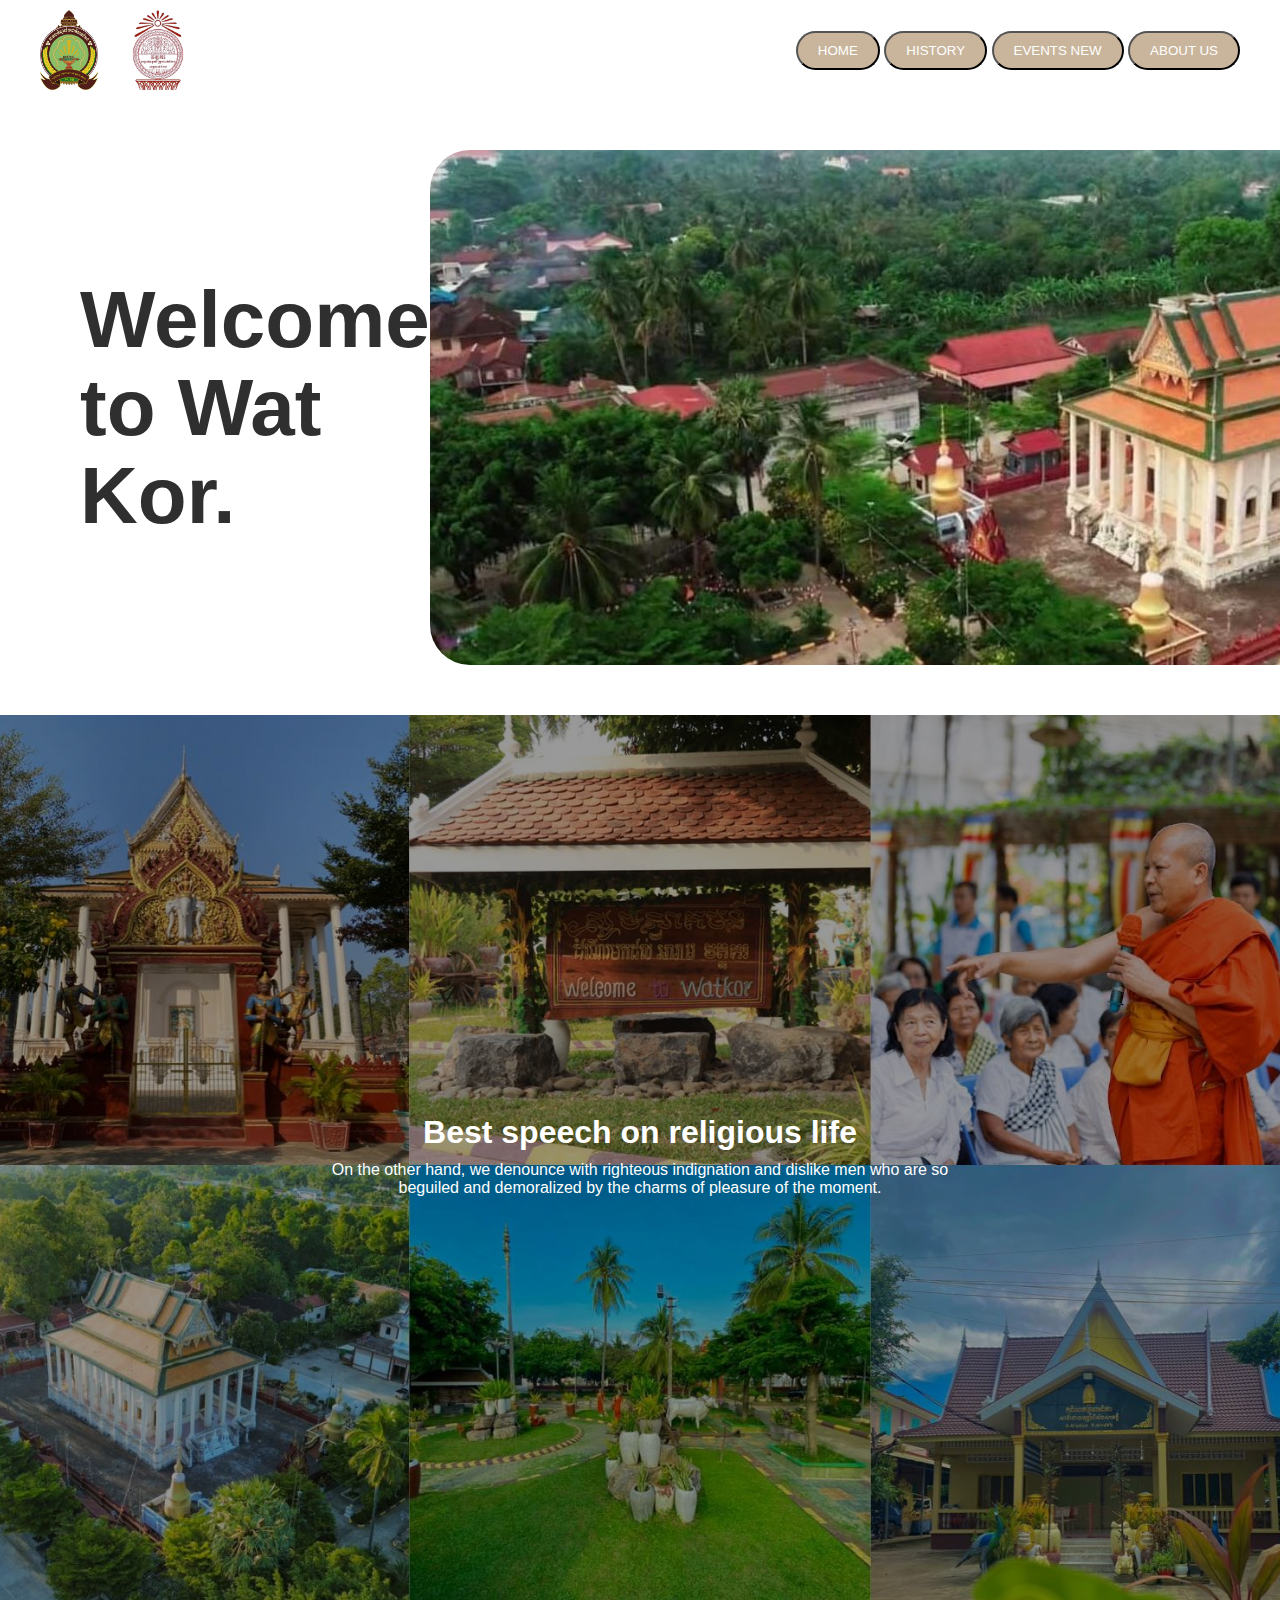
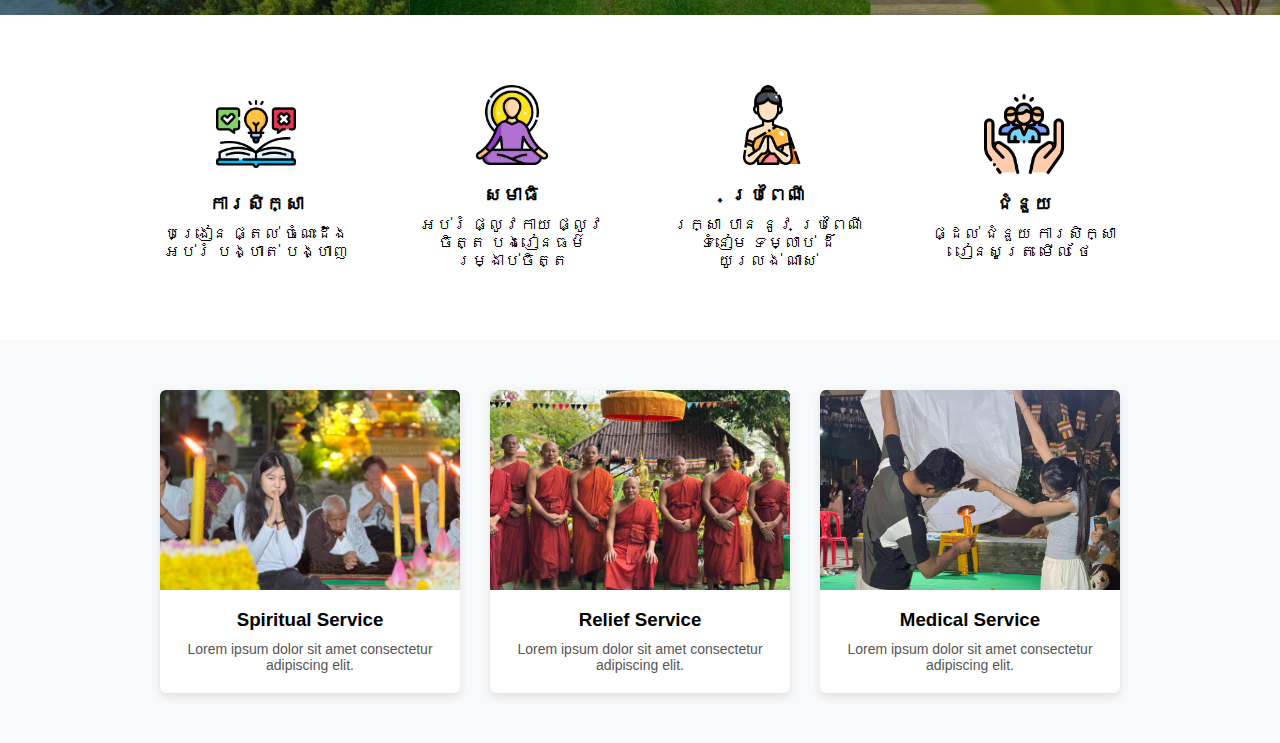
<file: index.html>
<!DOCTYPE html>
<html lang="en">
  <head>
    <link rel="stylesheet" href="index.css" />

    <title>Wat Kor</title>
    <style></style>
  </head>
  <body>
    <!-- header1-->
    <header>
      <div class="logo">
        <img src="6075458641990454748-removebg-preview.png" alt="" />
        <img
          src="572777263_1266793942141561_4388964045168427531_n-removebg-preview.png"
          alt=""
        />
      </div>
      <nav>
        <a href="index.html"> <button class="b1">HOME</button></a>
        <a href="seth.html"><button class="b1">HISTORY</button></a>
        <a href="sing.html"><button class="b1">EVENTS NEW</button></a>
        <a href="sak.html"><button class="b1">ABOUT US</button></a>
      </nav>
    </header>
    <!-- header1-->
    <section class="hero">
      <div class="hero-text">Welcome<br />to Wat<br />Kor.</div>
      <img
        class="img1"
        src="482220540_1067387298748894_7526613999396354925_n.jpg"
        alt="Wat Kor Temple"
      />
    </section>

    <header class="hero1">
      <div class="overlay"></div>
      <div class="hero1-content">
        <h2>Best speech on religious life</h2>
        <p>
          On the other hand, we denounce with righteous indignation and dislike
          men who are so beguiled and demoralized by the charms of pleasure of
          the moment.
        </p>
      </div>
    </header>

    <!-- Services Icons -->
    <section class="icons">
      <div class="icon-box">
        <img src="feasibility.png" alt="Temple" />
        <h3>ការសិក្សា</h3>
        <p>បង្រៀន ផ្តល់ ចំណេះដឹង អប់រំ បង្ហាត់ បង្ហាញ</p>
      </div>
      <div class="icon-box">
        <img src="meditation.png" alt="Puja" />
        <h3>សមាធិ</h3>
        <p>អប់រំ ផ្លូវកាយ ផ្លូវ ចិត្ត បងរៀនធម៌ រម្ងាប់ចិត្ត</p>
      </div>
      <div class="icon-box">
        <img src="hgtf.png" alt="Donation" />
        <h3>ប្រពៃណី</h3>
        <p>រក្សា បាន នូវ ប្រពៃណី ទំនៀម ទម្លាប់ ដ៏ យូរលង់ ណាស់</p>
      </div>
      <div class="icon-box">
        <img src="hhjg.png" alt="Education" />
        <h3>ជំនួយ</h3>
        <p>ផ្ដល់ ជំនួយ ការសិក្សារៀនសូត្រ មើល ថែ</p>
      </div>
    </section>

    <!-- Service Cards -->
    <section class="services">
      <div class="service-card">
        <img src="6080162241064930178.jpg" alt="Spiritual" />
        <h3>Spiritual Service</h3>
        <p>Lorem ipsum dolor sit amet consectetur adipiscing elit.</p>
      </div>
      <div class="service-card">
        <img src="6053330180203725322.jpg" alt="Relief" />
        <h3>Relief Service</h3>
        <p>Lorem ipsum dolor sit amet consectetur adipiscing elit.</p>
      </div>
      <div class="service-card">
        <img
          src="576681235_1270916351729320_8222067847161882510_n.jpg"
          alt="Medical"
        />
        <h3>Medical Service</h3>
        <p>Lorem ipsum dolor sit amet consectetur adipiscing elit.</p>
      </div>
    </section>
  </body>
</html>
</file>
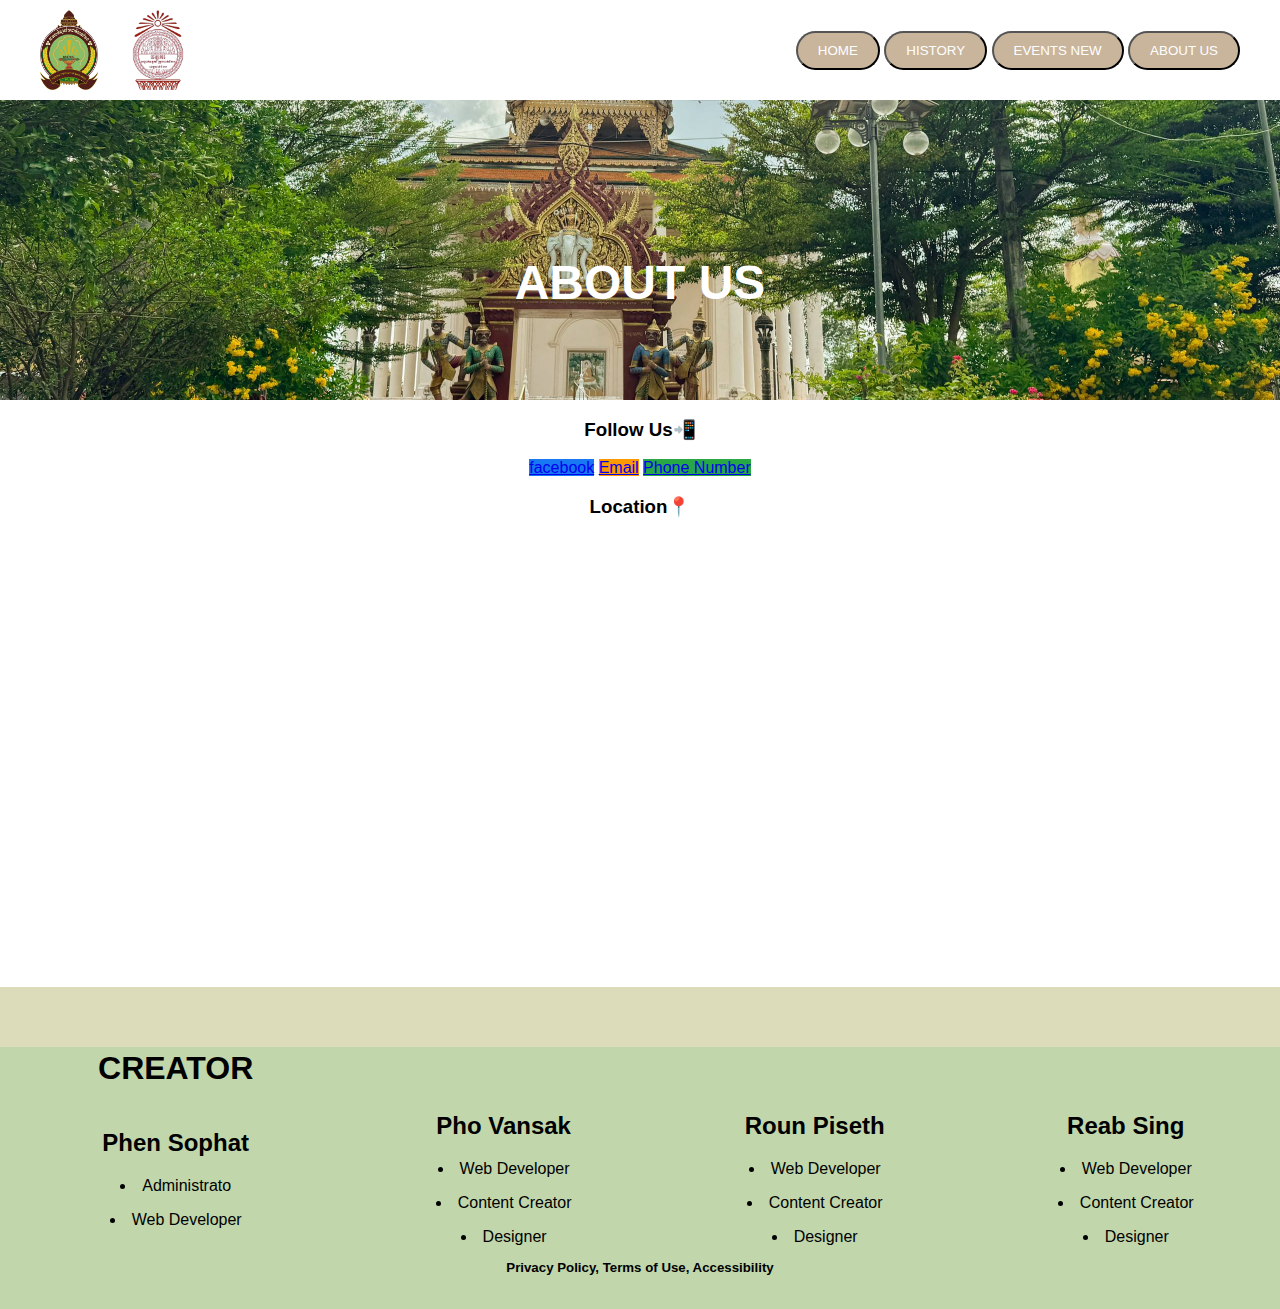
<file: sak.html>
<html>
  <head>
    <link rel="stylesheet" href="sak.css" />
    <title>Contact Us</title>
  </head>
  <body>
    <!-- header-->
    <header>
      <div class="logo">
        <img src="6075458641990454748-removebg-preview.png" alt="" />
        <img
          src="572777263_1266793942141561_4388964045168427531_n-removebg-preview.png"
          alt=""
        />
      </div>
      <nav>
        <a href="index.html"> <button class="b1">HOME</button></a>
        <a href="seth.html"><button class="b1">HISTORY</button></a>
        <a href="sing.html"><button class="b1">EVENTS NEW</button></a>
        <a href="sak.html"><button class="b1">ABOUT US</button></a>
      </nav>
    </header>
    <!-- header-->
    <div class="header1">
      <img src="6082673474079409134.jpg" alt="History Image" />
      <h1>ABOUT US</h1>
    </div>
    <center>
      <title>Social Media</title>

      <body>
        <h3>Follow Us📲</h3>

        <a
          href="https://www.facebook.com/share/1Aqr1DnXo8/?mibextid=wwXIfr"
          target="_blank"
          class="facebook"
          >facebook</a
        >
        <a
          href="https://mail.google.com/mail/u/0/#search/walkorbtb%40gmail.com"
          target="_blank"
          class="email"
          >Email</a
        >
        <a href="tel:+85512626852" target="_blank" class="phone"
          >Phone Number</a
        >
      </body>
    </center>
    <center>
      <h3>Location📍</h3>
    </center>
    <iframe
      src="https://www.google.com/maps/embed?pb=!1m18!1m12!1m3!1d3886.429695586163!2d103.19905397585806!3d13.071931512668948!2m3!1f0!2f0!3f0!3m2!1i1024!2i768!4f13.1!3m3!1m2!1s0x310549b723b3b74b%3A0x7dc41d90b9ea2805!2sWat%20Kor!5e0!3m2!1sen!2skh!4v1762358419783!5m2!1sen!2skh"
      width="100%"
      height="450"
      style="border: 0"
      allowfullscreen=""
      loading="lazy"
      referrerpolicy="no-referrer-when-downgrade"
    ></iframe>

    <table width="100%" height="60" bgcolor="#DCDBBA">
      <tr>
        <td></td>
      </tr>
    </table>
    <div>
      <table width="100%" height="60" bgcolor="C1D6AB">
        <tr>
          <td>
            <center>
              <h1>CREATOR</h1>
            </center>
            <tr align="center">
              <td>
                <h2>Phen Sophat</h2>
                <li>Administrato</li>
                <p><li>Web Developer</li></p>
              </td>

              <td>
                <h2>Pho Vansak</h2>
                <li>Web Developer</li>
                <p><li>Content Creator</li></p>
                <p><li>Designer</li></p>
              </td>

              <td>
                <h2>Roun Piseth</h2>
                <li>Web Developer</li>
                <p><li>Content Creator</li></p>
                <p><li>Designer</li></p>
              </td>

              <td>
                <h2>Reab Sing</h2>
                <li>Web Developer</li>
                <p><li>Content Creator</li></p>
                <p><li>Designer</li></p>
              </td>
            </tr>
          </td>
        </tr>
      </table>
    </div>
    <table width="100%" height="60" bgcolor="C1D6AB">
      <tr>
        <td>
          <center>
            <h5>Privacy Policy, Terms of Use, Accessibility</h5>
          </center>
        </td>
      </tr>

      <tr></tr>
    </table>
  </body>
</html>
</file>
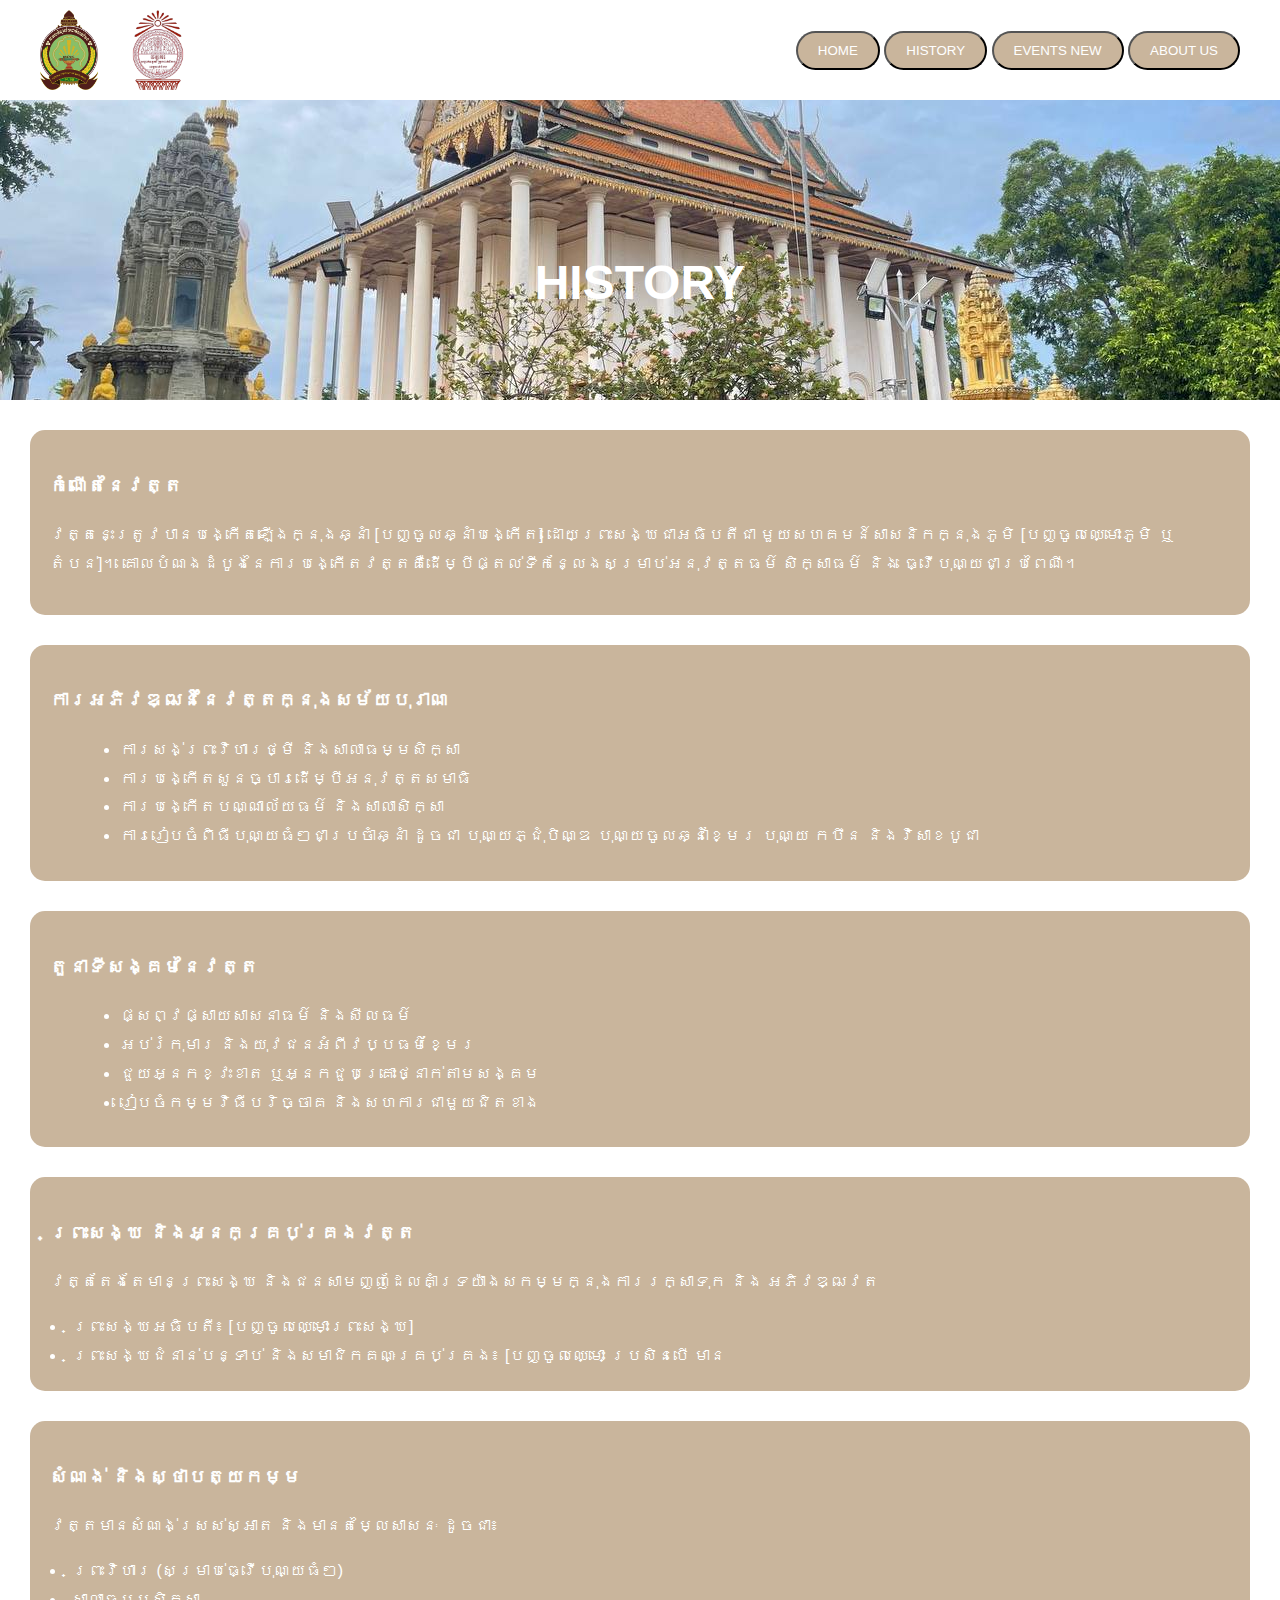
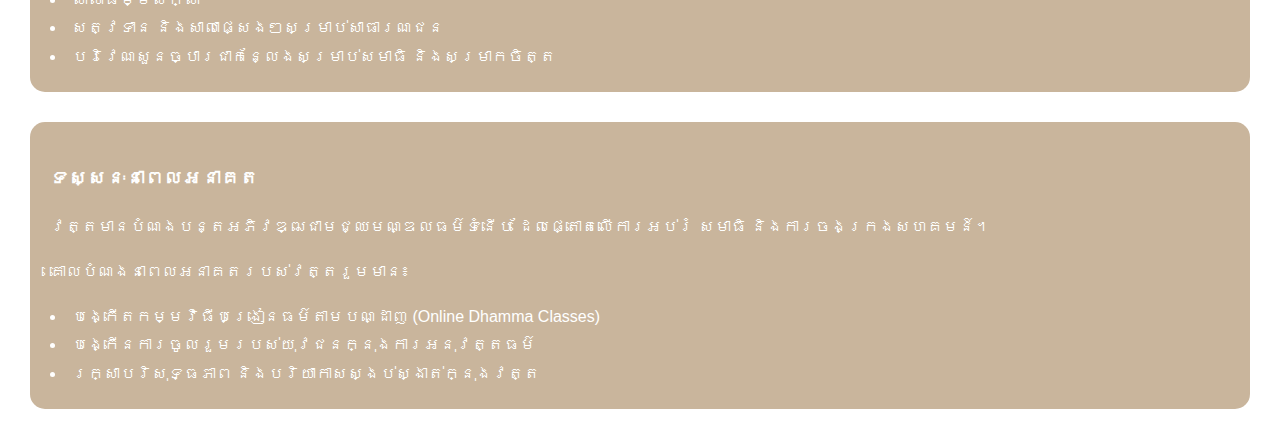
<file: seth.html>
<body>
<title>History Page</title>
<link rel="stylesheet" href="seth.css">
</head>
<body>
   <!-- header-->
    <header>
      <div class="logo">
        <img src="6075458641990454748-removebg-preview.png" alt="" />
        <img
          src="572777263_1266793942141561_4388964045168427531_n-removebg-preview.png"
          alt=""
        />
      </div>
      <nav>
      <a href="index.html"> <button class="b1">HOME</button></a>
        <a href="seth.html"><button class="b1">HISTORY</button></a>
        <a href="sing.html"><button class="b1">EVENTS NEW</button></a>
        <a href="sak.html"><button class="b1">ABOUT US</button></a>
      </nav>
    </header>
 <!-- header-->
<div class="header1">
  <img src="6077856943138606194.jpg" alt="History Image">
  <h1>HISTORY</h1>
</div>

<div class="section">
  <h3>កំណើតនៃវត្ត</h3>
  <p>
 វត្តនេះត្រូវបានបង្កើតឡើងក្នុងឆ្នាំ [បញ្ចូលឆ្នាំបង្កើត] ដោយព្រះសង្ឃជាអធិបតីជា
មួយសហគមន៍សាសនិកក្នុងភូមិ [បញ្ចូលឈ្មោះភូមិ ឬតំបន់]។
 គោលបំណងដំបូងនៃការបង្កើតវត្តគឺដើម្បីផ្តល់ទីកន្លែងសម្រាប់អនុវត្តធម៌ សិក្សាធម៌ និង
ធ្វើបុណ្យជាប្រពៃណី។
  </p>
</div>


<div class="section"> 
  <h3>ការអភិវឌ្ឍន៍នៃវត្តក្នុងសម័យបុរាណ</h3>
  <ul>
    <li> ការសង់ព្រះវិហារថ្មី និងសាលាធម្មសិក្សា</li>
    <li> ការបង្កើតសួនច្បារដើម្បីអនុវត្តសមាធិ</li>
    <li>  ការបង្កើតបណ្ណាល័យធម៌ និងសាលាសិក្សា</li>
    <li>  ការរៀបចំពិធីបុណ្យធំៗជាប្រចាំឆ្នាំ ដូចជា បុណ្យភ្ជុំបិណ្ឌ បុណ្យចូលឆ្នាំខ្មែរ បុណ្យ
កឋិន និងវិសាខបូជា</li>
  </ul>
</div>


<div class="section">
  <h3>តួនាទីសង្គមនៃវត្ត</h3>
  <ul>
    <li> ផ្សព្វផ្សាយសាសនាធម៌ និងសីលធម៌</li>
    <li>អប់រំកុមារ និងយុវជនអំពីវប្បធម៌ខ្មែរ</li>
    <li>ជួយអ្នកខ្វះខាត ឬអ្នកជួបគ្រោះថ្នាក់តាមសង្គម</li>
    <li>  រៀបចំកម្មវិធីបរិច្ចាគ និងសហការជាមួយជិតខាង</li>
  </ul>
</div>


<div class="section">
  <h3>ព្រះសង្ឃ និងអ្នកគ្រប់គ្រងវត្ត</h3>
  <p>
    វត្តតែងតែមានព្រះសង្ឃ និងជនសាមញ្ញដែលគាំទ្រយ៉ាងសកម្មក្នុងការរក្សាទុក និង
អភិវឌ្ឍវត
  </p>
  <li>ព្រះសង្ឃអធិបតី៖ [បញ្ចូលឈ្មោះព្រះសង្ឃ]</li>
  <li>ព្រះសង្ឃជំនាន់បន្ទាប់ និងសមាជិកគណៈគ្រប់គ្រង៖ [បញ្ចូលឈ្មោះ ប្រសិនបើ
មាន</li>
</div>


<div class="section">
    <h3>សំណង់ និងស្ថាបត្យកម្ម</h3>
    <p> វត្តមានសំណង់ស្រស់ស្អាត និងមានតម្លៃសាសនៈ ដូចជា៖</p>
    <li>  ព្រះវិហារ (សម្រាប់ធ្វើបុណ្យធំៗ)</li>
    <li>  សាលាធម្មសិក្សា</li>
    <li>សត្វទាន និងសាលាផ្សេងៗសម្រាប់សាធារណជន</li>
    <li> បរិវេណសួនច្បារជាកន្លែងសម្រាប់សមាធិ និងសម្រាកចិត្ត</li>
</div>

<div class="section">
    <h3>ទស្សនៈនាពេលអនាគត</h3>
    <p> វត្តមានបំណងបន្តអភិវឌ្ឍជាមជ្ឈមណ្ឌលធម៌ទំនើប ដែលផ្តោតលើការអប់រំ
សមាធិ និងការចងក្រងសហគមន៍។</p>
<p>គោលបំណងនាពេលអនាគតរបស់វត្តរួមមាន៖</p>
<li> បង្កើតកម្មវិធីបង្រៀនធម៌តាមបណ្ដាញ (Online Dhamma Classes)</li>
<li>បង្កើនការចូលរួមរបស់យុវជនក្នុងការអនុវត្តធម៌</li>
<li>  រក្សាបរិសុទ្ធភាព និងបរិយាកាសស្ងប់ស្ងាត់ក្នុងវត្ត</li>

</div>

</td>
</body>
</html>

</body>
</file>
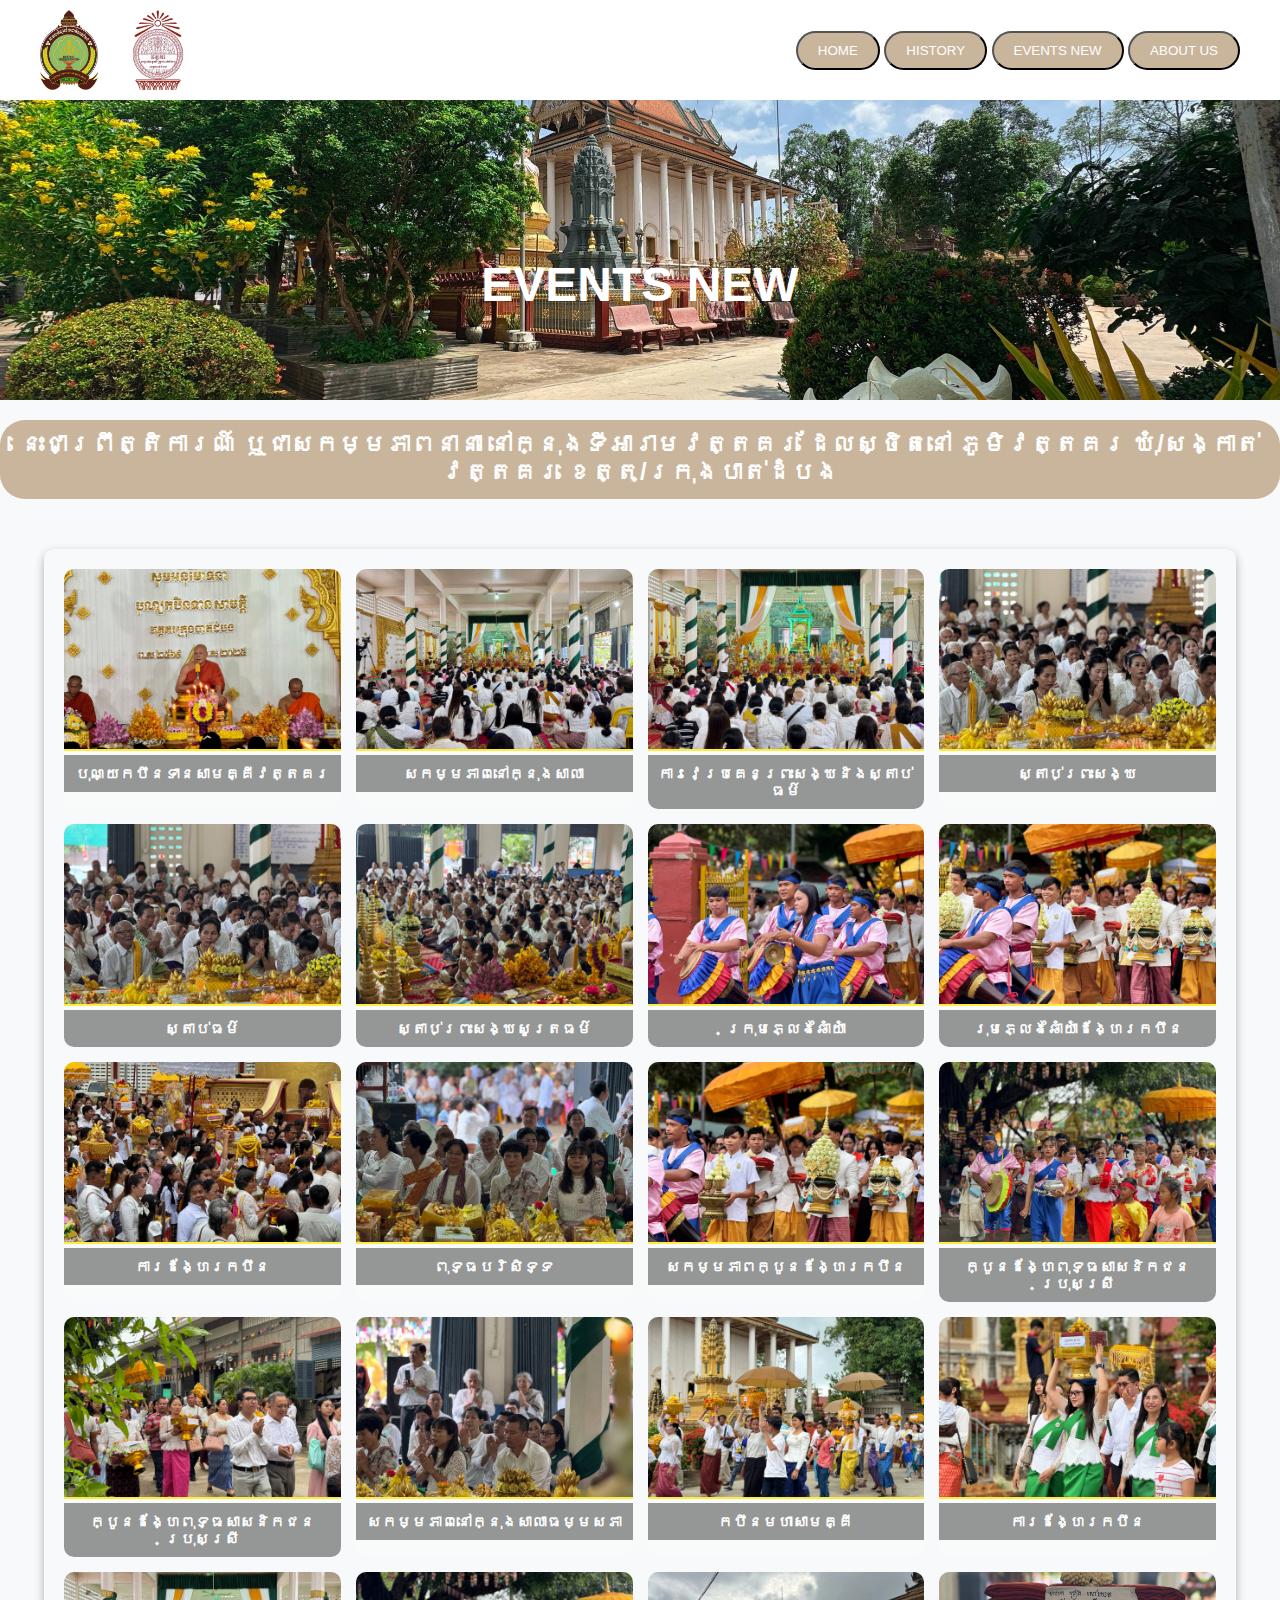
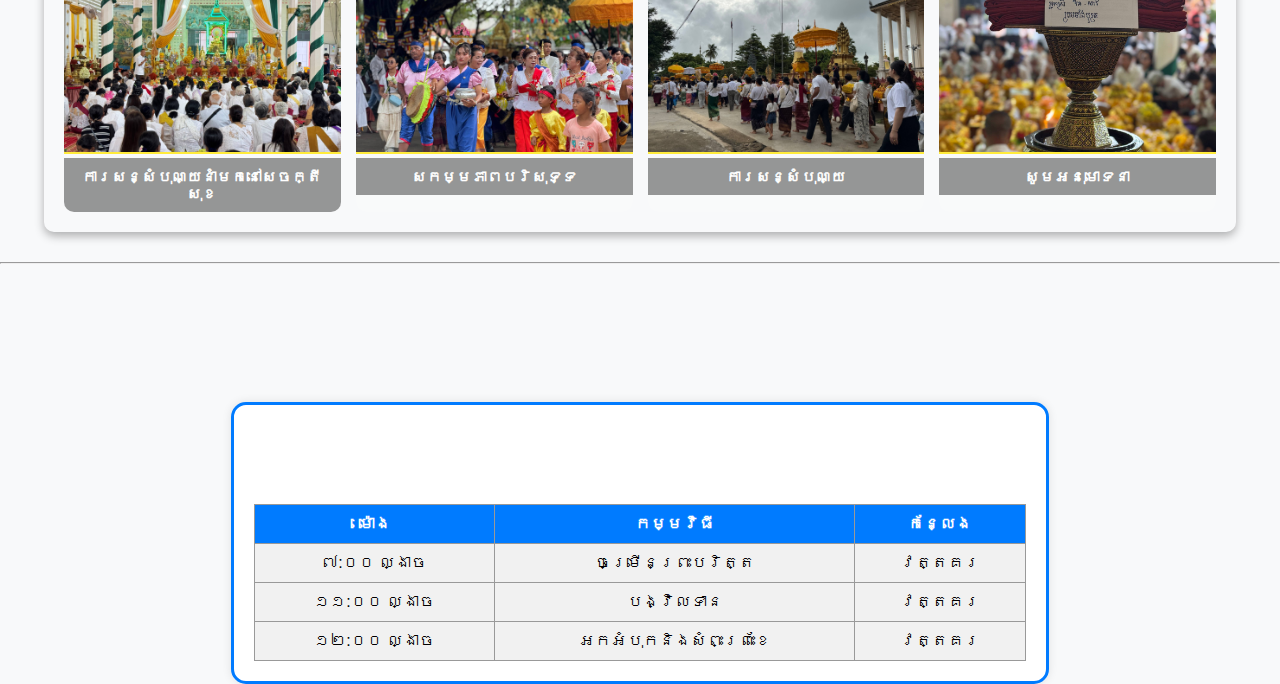
<file: sing.html>
<!DOCTYPE html>
<html lang="km">
  <head>
    <link rel="stylesheet" href="sing.css" />
    <title>EVENTS NEW</title>
  </head>
  <body>
    <!-- header-->
    <header>
      <div class="logo">
        <img src="6075458641990454748-removebg-preview.png" alt="" />
        <img
          src="572777263_1266793942141561_4388964045168427531_n-removebg-preview.png"
          alt=""
        />
      </div>
      <nav>
        <a href="index.html"> <button class="b1">HOME</button></a>
        <a href="seth.html"><button class="b1">HISTORY</button></a>
        <a href="sing.html"><button class="b1">EVENTS NEW</button></a>
        <a href="sak.html"><button class="b1">ABOUT US</button></a>
      </nav>
    </header>
    <!-- header-->
    <div class="header1">
      <img src="6082673474079409142.jpg" alt="History Image" />
      <h1>EVENTS NEW</h1>
    </div>

    <center>
      <h1 class="rounded-title">
        នេះជាព្រឹត្តិការណ៍ ឬជា​សកម្មភាពនានា​​ នៅក្នុងទីអារាមវត្តគរ ដែលស្ថិតនៅ
        ភូមិ​​វត្តគរ ឃុំ/សង្កាត់វត្តគរ​ ខេត្ត/ក្រុងបាត់ដំបង
      </h1>
    </center>

    <div class="gallery">
      <div class="gallery-item">
        <img src="photo_2025-11-04_21-08-22.jpg" alt="" />
        <div class="caption">បុណ្យកឋិនទានសាមគ្គីវត្តគរ</div>
      </div>
      <div class="gallery-item">
        <img src="photo_2_2025-11-04_21-07-55.jpg" alt="" />
        <div class="caption">សកម្មភាពនៅក្នុងសាលា</div>
      </div>
      <div class="gallery-item">
        <img src="photo_3_2025-11-04_21-07-55.jpg" alt="" />
        <div class="caption">ការវេប្រគេនព្រះសង្ឃនិងស្តាប់ធម៌</div>
      </div>
      <div class="gallery-item">
        <img src="photo_4_2025-11-04_21-07-55.jpg" alt="" />
        <div class="caption">ស្តាប់ព្រះសង្ឃ</div>
      </div>
      <div class="gallery-item">
        <img src="photo_5_2025-11-04_21-07-55.jpg" alt="" />
        <div class="caption">ស្តាប់ធម៌</div>
      </div>
      <div class="gallery-item">
        <img src="photo_2025-11-01_17-49-27.jpg" alt="" />
        <div class="caption">ស្តាប់ព្រះសង្ឃសូត្រធម៌</div>
      </div>
      <div class="gallery-item">
        <img src="photo_40_2025-11-04_21-07-55.jpg" alt="" />
        <div class="caption">ក្រុមភ្លេងឆៃាំយាំ</div>
      </div>
      <div class="gallery-item">
        <img src="photo_38_2025-11-04_21-07-55.jpg" alt="" />
        <div class="caption">រុមភ្លេងឆៃាំយាំដង្ហែរកឋិន</div>
      </div>
      <div class="gallery-item">
        <img src="photo_19_2025-11-04_21-07-55.jpg" alt="" />
        <div class="caption">ការដង្ហែរកឋិន</div>
      </div>
      <div class="gallery-item">
        <img src="photo_17_2025-11-04_21-07-55.jpg" alt="" />
        <div class="caption">ពុទ្ធបរិសិទ្ទ</div>
      </div>
      <div class="gallery-item">
        <img src="photo_37_2025-11-04_21-07-55.jpg" alt="" />
        <div class="caption">សកម្មភាពក្បូនដង្ហែរកឋិន</div>
      </div>
      <div class="gallery-item">
        <img src="photo_30_2025-11-04_21-07-55.jpg" alt="" />
        <div class="caption">ក្បូនដង្ហែពុទ្ធសាសនិកជនប្រុសស្រី</div>
      </div>
      <div class="gallery-item">
        <img src="photo_31_2025-11-04_21-07-55.jpg" alt="" />
        <div class="caption">ក្បូនដង្ហែពុទ្ធសាសនិកជនប្រុសស្រី</div>
      </div>
      <div class="gallery-item">
        <img src="photo_12_2025-11-04_21-07-55.jpg" alt="" />
        <div class="caption">សកម្មភាពនៅក្នុងសាលាធម្មសភា</div>
      </div>
      <div class="gallery-item">
        <img src="photo_35_2025-11-04_21-07-55.jpg" alt="" />
        <div class="caption">កឋិនមហាសាមគ្គី</div>
      </div>
      <div class="gallery-item">
        <img src="photo_32_2025-11-04_21-07-55.jpg" alt="" />
        <div class="caption">ការដង្ហែរកឋិន</div>
      </div>
      <div class="gallery-item">
        <img src="photo_3_2025-11-04_21-07-55.jpg" alt="" />
        <div class="caption">ការសន្សំបុណ្យនាំមកនៅសេចក្តីសុខ</div>
      </div>
      <div class="gallery-item">
        <img src="photo_29_2025-11-04_21-07-55.jpg" alt="" />
        <div class="caption">សកម្មភាពបរិសុទ្ទ</div>
      </div>
      <div class="gallery-item">
        <img src="photo_36_2025-11-04_21-07-55.jpg" alt="" />
        <div class="caption">ការសន្សំបុណ្យ</div>
      </div>
      <div class="gallery-item">
        <img src="photo_14_2025-11-04_21-07-55.jpg" alt="" />
        <div class="caption">សូមអនុមោទនា</div>
      </div>
    </div>
    <hr />  
    <!-- hero/banner -->
    <section class="hero" aria-label="Hero banner">
      <div class="bg"></div>
      <div class="overlay">
      </div>
    </section>

    <!-- multiple event cards; replicate as needed -->
    <!-- item 1 -->
    <div class="row">
      <div style="flex:0 0 auto;">
       <title>កម្មវិធី អកអំបុក សំពះព្រះខែ និង បង្វិលទាន</title>

</head>
  <div class="badge">
    <h1>កម្មវិធី អកអំបុក​ សំពះព្រះខែ និង​ បង្វិលទាន</h1>
    <table>
      <tr>
        <th>ម៉ោង</th>
        <th>កម្មវិធី</th>
        <th>កន្លែង</th>
      </tr>
      <tr>
        <td>៧:០០ ល្ងាច</td>
        <td>ចម្រើនព្រះបរិត្ត</td>
        <td>វត្តគរ</td>
      </tr>
      <tr>
        <td>១១:០០ ល្ងាច</td>
        <td>បង្វិលទាន</td>
        <td>វត្តគរ</td>
       
      </tr>
      <tr>
         <td>១២:០០ ល្ងាច</td>
        <td>អកអំបុក​និងសំពះព្រះខែ</td>
        <td>វត្តគរ</td>
      </tr>
    </table>
  </div>
</body>
</html>
</file>
<file: index.css>
/* hader1 */
body {
  margin: 0;
  font-family: "Poppins", sans-serif;
  background-color: #ffffff;
}

header {
  display: flex;
  align-items: center;
  justify-content: space-between;
  padding: 10px 40px;
  background-color: #ffffff;
}

.logo {
  height: 80px;
  background-image: none;
  display: flex;
  align-items: center;
  gap: 20px;
  overflow: hidden;
  background: transparent;
}
.logo img {
  height: 80px;
}
.nav {
  display: flex;
  gap: 10px;
}

.nav a,
.b1 {
  color: rgb(255, 255, 255);
  background-color: #c9b59c;
  padding: 10px 20px;
  border-radius: 25px;
}

/* hader1 */

.hero {
  display: flex;
  align-items: center;
  justify-content: space-around;
  padding: 50px 80px;
}

.hero-text {
  font-size: 5em;
  font-weight: bold;
  color: #2f2f2f;
  line-height: 1.1em;
}

.img1 {
  float: right;
  width: 100%;
  height: 50vh;
  border-radius: 40px;
  width: 100%;
  height: 100%;
  object-fit: cover;
}

* {
  margin: 0;
  padding: 0;
  box-sizing: border-box;
  font-family: "Poppins", sans-serif;
}

.hero1 {
  background: url("487209751_1085329656954658_2916917897006945458_n.jpg")
    center/cover no-repeat;
  height: 100vh;
  position: relative;
  display: flex;
  align-items: center;
  justify-content: center;
  text-align: center;
  color: #fff;
}

.overlay {
  position: absolute;
  top: 0;
  left: 0;
  width: 100%;
  height: 100%;
  background: rgba(0, 0, 0, 0.4);
}

.hero1-content {
  position: relative;
  max-width: 700px;
  padding: 20px;
}

.hero1 h2 {
  font-size: 2rem;
  margin-bottom: 10px;
}

.hero1 p {
  font-weight: 300;
  margin-bottom: 20px;
}

.btn:hover {
  background: #b92c38;
}

/* Icons Section */
.icons {
  display: flex;
  justify-content: space-around;
  align-items: center;
  flex-wrap: wrap;
  padding: 50px 10%;
  background: #fff;
}

.icon-box {
  text-align: center;
  width: 200px;
  margin: 20px;
}

.icon-box img {
  width: 80px;
  margin-bottom: 15px;
}

.icon-box h3 {
  margin-bottom: 10px;
}

/* Services Section */
.services {
  display: flex;
  justify-content: center;
  flex-wrap: wrap;
  gap: 30px;
  padding: 50px 10%;
  background: #f8f9fa;
}

.service-card {
  width: 300px;
  background: #fff;
  border-radius: 6px;
  box-shadow: 0 4px 10px rgba(0, 0, 0, 0.1);
  overflow: hidden;
  text-align: center;
}

.service-card img {
  width: 100%;
  height: 200px;
  object-fit: cover;
}

.service-card h3 {
  margin: 15px 0 10px;
}

.service-card p {
  padding: 0 15px 20px;
  font-size: 14px;
  color: #555;
}
</file>
<file: sak.css>
/* hader1 */
body {
  font-family: "Khmer OS Battambang", Arial, sans-serif;
  background-color: #ffffff;
  margin: 0;
  padding: 0;
}

header {
  display: flex;
  align-items: center;
  justify-content: space-between;
  padding: 10px 40px;
  background-color: #ffffff;
}

.logo {
  height: 80px;
  background-image: none;
  display: flex;
  align-items: center;
  gap: 20px;
  overflow: hidden;
  background: transparent;
}
.logo img {
  height: 80px;
}
.nav {
  display: flex;
  gap: 10px;
}

.nav a,
.b1 {
  color: rgb(255, 255, 255);
  background-color: #c9b59c;
  padding: 10px 20px;
  border-radius: 25px;
}

/* hader1 */
.facebook {
  background: #1877f2;
}
.phone {
  background: #28a745;
}
.email {
  background: #ff9900;
}

.header1 {
  position: relative;
  text-align: center;
  color: rgb(255, 255, 255);
}
.header1 img {
  width: 100%;
  height: 300px;
  object-fit: cover;
}

.header1 h1 {
  position: absolute;
  top: 50%;
  left: 50%;
  transform: translate(-50%, -50%);
  font-size: 48px;
  font-weight: bold;
}
</file>
<file: seth.css>
/* hader1 */
body {
  font-family: "Khmer OS Battambang", Arial, sans-serif;
  background-color: #ffffff;
  margin: 0;
  padding: 0;
}

header {
  display: flex;
  align-items: center;
  justify-content: space-between;
  padding: 10px 40px;
  background-color: #ffffff;
}

.logo {
  height: 80px;
  background-image: none;
  display: flex;
  align-items: center;
  gap: 20px;
  overflow: hidden;
  background: transparent;
}
.logo img {
  height: 80px;
}
.nav {
  display: flex;
  gap: 10px;
}

.nav a,
.b1 {
  color: rgb(255, 255, 255);
  background-color: #c9b59c;
  padding: 10px 20px;
  border-radius: 25px;
}

/* hader1 */

.hero {
  display: flex;
  align-items: center;
  justify-content: space-around;
  padding: 50px 80px;
}

.hero-text {
  font-size: 5em;
  font-weight: bold;
  color: #2f2f2f;
  line-height: 1.1em;
}

.header1 {
  position: relative;
  text-align: center;
  color: rgb(255, 255, 255);
}
.header1 img {
  width: 100%;
  height: 300px;
  object-fit: cover;
}

.header1 h1 {
  position: absolute;
  top: 50%;
  left: 50%;
  transform: translate(-50%, -50%);
  font-size: 48px;
  font-weight: bold;
}

.section {
  background-color: #c9b59c;
  color: white;
  margin: 30px;
  padding: 20px;
  border-radius: 15px;
  line-height: 1.8;
}

ul {
  margin: 10px 0 10px 30px;
}
</file>
<file: sing.css>
/* hader1 */
body {
  font-family: "Khmer OS Battambang", Arial, sans-serif;
  background-color: #ffffff;
  margin: 0;
  padding: 0;
}

header {
  display: flex;
  align-items: center;
  justify-content: space-between;
  padding: 10px 40px;
  background-color: #ffffff;
}

.logo {
  height: 80px;
  background-image: none;
  display: flex;
  align-items: center;
  gap: 20px;
  overflow: hidden;
  background: transparent;
}
.logo img {
  height: 80px;
}
.nav {
  display: flex;
  gap: 10px;
}

.nav a,
.b1 {
  color: rgb(255, 255, 255);
  background-color: #c9b59c;
  padding: 10px 20px;
  border-radius: 25px;
}

/* hader1 */

nav a:hover {
  background-color: #8b5538;
}

.hero {
  display: flex;
  align-items: center;
  justify-content: space-around;
  padding: 50px 80px;
}

.hero-text {
  font-size: 5em;
  font-weight: bold;
  color: #2f2f2f;
  line-height: 1.1em;
}

.header1 {
  position: relative;
  text-align: center;
  color: rgb(255, 255, 255);
}
.header1 img {
  width: 100%;
  height: 300px;
  object-fit: cover;
}

.header1 h1 {
  position: absolute;
  top: 50%;
  left: 50%;
  transform: translate(-50%, -50%);
  font-size: 48px;
  font-weight: bold;
}

.rounded-title {
  display: inline-block;
  padding: 10px 20px;
  border-radius: 25px;
  border-bottom: 3px solid #c9b59c;
  background-color: #c9b59c;
  font-family: "Khmer OS", sans-serif;
  font-size: 24px;
  color: #ffffff;
}

.gallery {
  display: grid;
  grid-template-columns: repeat(auto-fill, minmax(220px, 1fr));
  gap: 15px;
  width: 90%;
  margin: 30px auto;
  background-color: rgba(255, 255, 255, 0.1);
  padding: 20px;
  border-radius: 10px;
  box-shadow: 0 4px 10px rgba(0, 0, 0, 0.3);
}

.gallery-item {
  background-color: rgba(255, 255, 255, 0.15);
  border-radius: 10px;
  overflow: hidden;
  text-align: center;
  transition: transform 0.3s, box-shadow 0.3s;
}

.gallery-item:hover {
  transform: scale(1.05);
  box-shadow: 0 0 15px rgba(255, 255, 255, 0.4);
}

.gallery-item img {
  width: 100%;
  height: 180px;
  object-fit: cover;
  border-bottom: 2px solid #ffeb3b;
}

.caption {
  padding: 10px;
  color: white;
  font-size: 15px;
  font-weight: bold;
  background-color: rgba(0, 0, 0, 0.4);
}

body {
  font-family: "Khmer OS Battambang", "Khmer OS", sans-serif;
  background-color: #f8f9fa;
  text-align: center;
}
.badge {
  display: inline-block;
  border: 3px solid #007bff; /* បន្ថែមស៊ុមជុំវិញប្រអប់ */
  border-radius: 15px;
  padding: 20px;
  background-color: #ffffff;
  box-shadow: 0 0 10px rgba(0, 0, 0, 0.1);
  margin-top: 30px;
}
h1 {
  color: #ffffff;
  margin-bottom: 20px;
}
table {
  width: 100%;
  border-collapse: collapse;
  margin-top: 10px;
}
th,
td {
  border: 1px solid #999;
  padding: 10px;
}
th {
  background-color: #007bff;
  color: white;
}
td {
  background-color: #f1f1f1;
}
</file>
